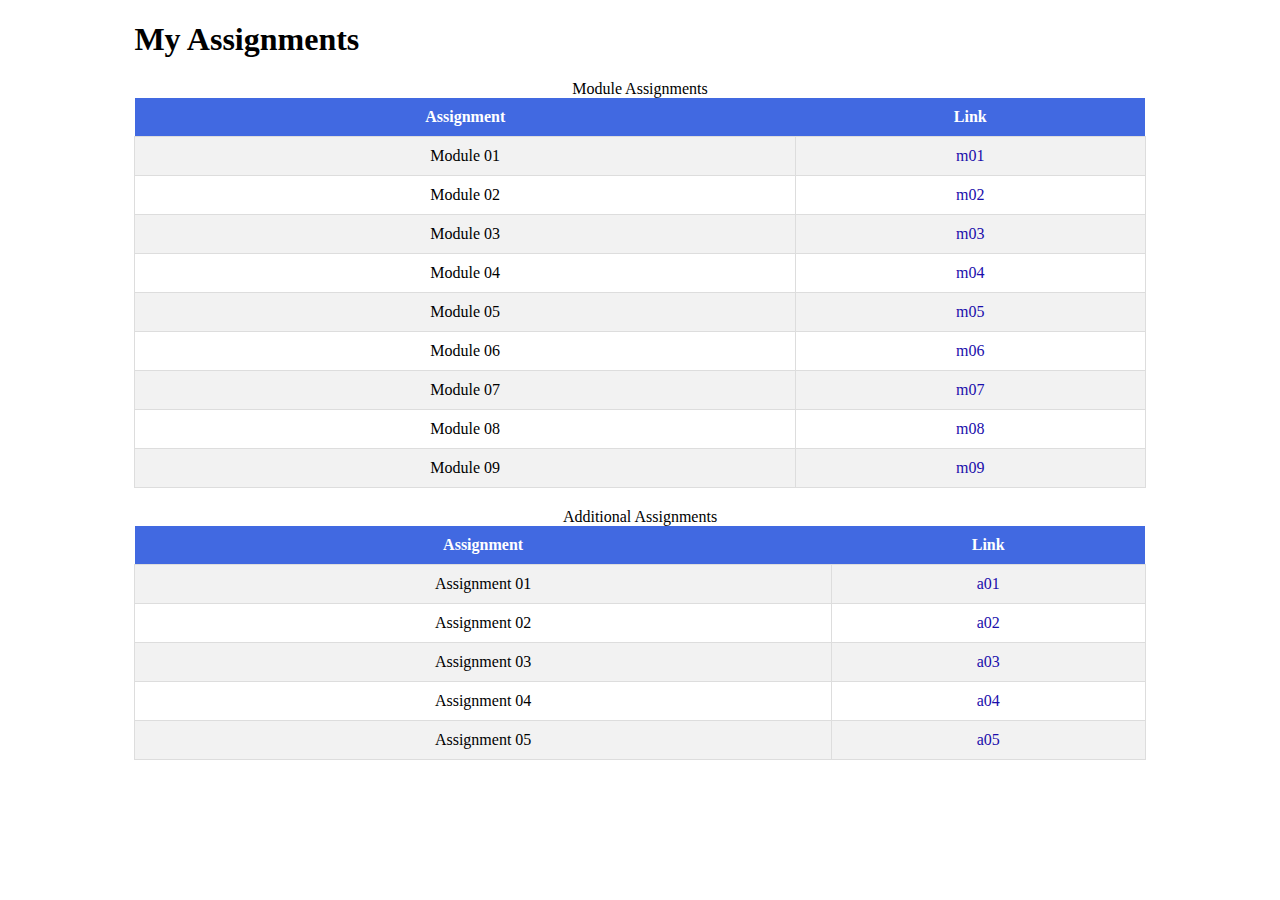
<file: home/index.html>
<!DOCTYPE html>
<html lang="en">
<head>
    <meta charset="UTF-8">
    <meta name="viewport" content="width=device-width, initial-scale=1.0">
    <title>My Assignments</title>
  <link rel="stylesheet" href="style.css" type="text/css">

</head>
<body>
    <div class="container">
        <h1>My Assignments</h1>
        <table>
            <caption>Module Assignments</caption>
            <tr>
                <th>Assignment</th>
                <th>Link</th>
            </tr>
            <tr>
                <td>Module 01</td>
                <td><a href="https://astronomicaltwilight.github.io/dev109/m01/" target="_blank">m01</a></td>
            </tr>
            <tr>
                <td>Module 02</td>
                <td><a href="https://astronomicaltwilight.github.io/dev109/m02/" target="_blank">m02</a></td>
            </tr>
            <tr>
                <td>Module 03</td>
                <td><a href="https://astronomicaltwilight.github.io/dev109/m03/" target="_blank">m03</a></td>
            </tr>
            <tr>
                <td>Module 04</td>
                <td><a href="https://astronomicaltwilight.github.io/dev109/m04/" target="_blank">m04</a></td>
            </tr>
            <tr>
                <td>Module 05</td>
                <td><a href="https://astronomicaltwilight.github.io/dev109/m05/" target="_blank">m05</a></td>
            </tr>
            <tr>
                <td>Module 06</td>
                <td><a href="https://astronomicaltwilight.github.io/dev109/m06/" target="_blank">m06</a></td>
            </tr>
            <tr>
                <td>Module 07</td>
                <td><a href="https://astronomicaltwilight.github.io/dev109/m07/" target="_blank">m07</a></td>
            </tr>
            <tr>
                <td>Module 08</td>
                <td><a href="https://astronomicaltwilight.github.io/dev109/m08/" target="_blank">m08</a></td>
            </tr>
                        <tr>
                <td>Module 09</td>
                <td><a href="#" target="_blank">m09</a></td>
            </tr>
        </table>

        <table>
            <caption>Additional Assignments</caption>
            <tr>
                <th>Assignment</th>
                <th>Link</th>
            </tr>
            <tr>
                <td>Assignment 01</td>
                <td><a href="https://astronomicaltwilight.github.io/dev109/a01/" target="_blank">a01</a></td>
            </tr>
            <tr>
                <td>Assignment 02</td>
                <td><a href="https://astronomicaltwilight.github.io/dev109/a02/" target="_blank">a02</a></td>
            </tr>
            <tr>
                <td>Assignment 03</td>
                <td><a href="https://astronomicaltwilight.github.io/dev109/a03/" target="_blank">a03</a></td>
            </tr>
            <tr>
                <td>Assignment 04</td>
                <td><a href="https://astronomicaltwilight.github.io/dev109/a04/" target="_blank">a04</a></td>
            </tr>
            <tr>
                <td>Assignment 05</td>
                <td><a href="https://astronomicaltwilight.github.io/dev109/a04/" target="_blank">a05</a></td>
            </tr>
        </table>
    </div>
</body>
</html>
</file>
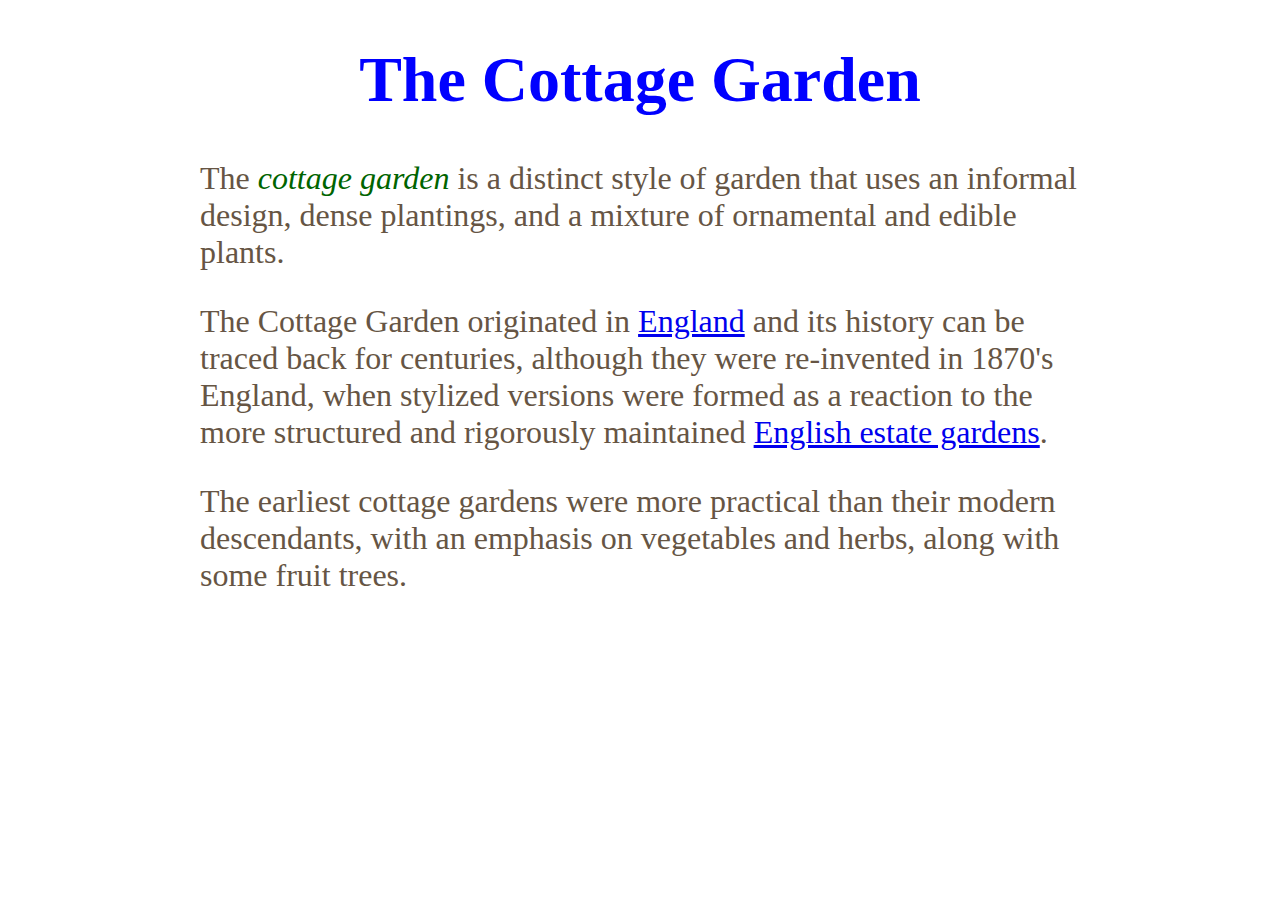
<file: m03/index.html>
<!DOCTYPE html>
<html lang="en">
<head>
    <meta charset="UTF-8">
    <meta name="viewport" content="width=device-width, initial-scale=1.0">
    <title>Module 03</title>
    <link rel="stylesheet" href="style.css" type="text/css">
    <link rel="stylesheet" type="text/css" href="https://fontlibrary.org/en/font/dancing-script">
    <link rel="stylesheet" media="screen" href="https://fontlibrary.org/face/dancing" type="text/css">
</head>
<body>
    <header>
        <h1>The Cottage Garden</h1>
    </header>
    <main>
        <p>The <i>cottage garden</i> is a distinct style of garden that uses an informal design, dense plantings, and a mixture of ornamental and edible plants.</p>
        <p>The Cottage Garden originated in <a href="#">England</a> and its history can be traced back for centuries, although they were re-invented in 1870's England, when stylized versions were formed as a reaction to the more structured and rigorously maintained <a href="your-link-to-english-estate-gardens">English estate gardens</a>.</p>
        <p>The earliest cottage gardens were more practical than their modern descendants, with an emphasis on vegetables and herbs, along with some fruit trees.</p>
    </main>
</body>
</html>
</file>
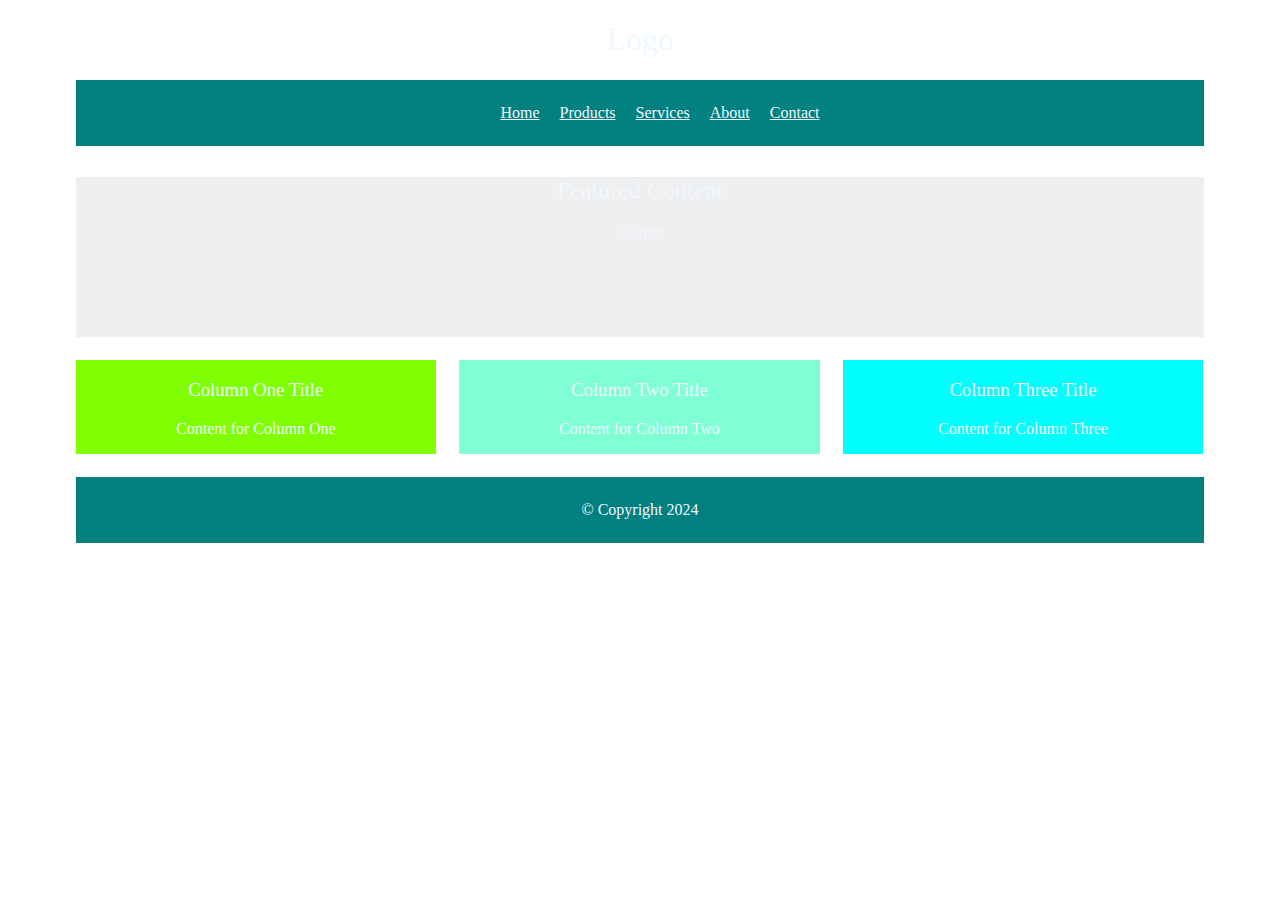
<file: m04/index.html>
<!DOCTYPE html>
<html lang="en">
<head>
    <meta charset="utf-8">
    <meta name="viewport" content="width=device-width, initial-scale=1">
    <title>Liquid Layout</title>
    <link rel="stylesheet" type="text/css" href="styles.css">
</head>
<body>
    <header id="header">
        <h1>Logo</h1>
        <nav id="nav">
            <ul>
                <li><a href="#">Home</a></li>
                <li><a href="#">Products</a></li>
                <li><a href="#">Services</a></li>
                <li><a href="#">About</a></li>
                <li><a href="#">Contact</a></li>
            </ul>
        </nav>
    </header>
    <div id="content">
        <section id="feature">
            <h2>Featured Content</h2>
            <p>Feature</p>
        </section>
        <article class="column1">
            <h3>Column One Title</h3>
            <p>Content for Column One</p>
        </article>
        <article class="column2">
            <h3>Column Two Title</h3>
            <p>Content for Column Two</p>
        </article>
        <article class="column3">
            <h3>Column Three Title</h3>
            <p>Content for Column Three</p>
        </article>
    </div>
    <footer id="footer">
        <p>&copy; Copyright 2024</p>
    </footer>
</body>
</html>
</file>
<file: home/style.css>
<style>
        body {
            font-family: Arial, Helvetica, sans-serif;
            padding: 20px;
            color: #333;
      
        }
        .container {
            width: 80%;
            margin: 20px auto;
        }
        table {
            width: 100%;
            border-collapse: collapse;
            margin-bottom: 20px;
        }
        th {
            background-color: royalblue;
            color: white;
            padding: 10px;
        }
        td {
            padding: 10px;
            border: 1px solid #ddd;
            text-align: center;
        }
        tr:nth-child(even) {
            background-color: #f2f2f2;
        }
        a {
            color: #1a0dab;
            text-decoration: none;
        }
        a:hover {
            text-decoration: underline;
        }
    </style>
</file>
<file: m03/style.css>
body {
    font-family: 'Dancing Script', cursive;
    font-weight: normal;
    font-style: normal;
    color: #665544;
    padding: 0 15% 0 15%;
}

h1 {
    text-align: center;
    color: blue;
    font-family: 'Dancing Script', cursive;
    font-size: 400%;
}

p {
    font-family: 'Dancing Script', cursive;
    font-weight: normal;
    font-style: normal;
    font-size: 200%;
}

i {
    color: darkgreen;
}
</file>
<file: m04/styles.css>
* {
   font-family: 'JelleeBold';
   font-weight: normal;
   font-style: normal;    color: aliceblue;
    text-align: center;
}
body {
    width: 90%;
    margin: 0 auto;
    background-image: url(https://t3.ftcdn.net/jpg/02/47/22/80/360_F_247228043_eNXkq3rHjZiBsfQXFTHKMjBh9W0Vo4cI.jpg); 
    background-size: cover;


}
#content {
    overflow: auto;
}
#nav, #feature, #footer {
    margin: 1%;
}
.column1 {
    background-color: chartreuse; 
    width: 31.3%;
    float: left;
    margin: 1%;
}

.column2 {
    background-color: aquamarine;
    width: 31.3%;
    float: left;
    margin: 1%;
}

.column3 {
    background-color: aqua; 
    width: 31.3%;
    float: left;
    margin: 1%; 
}

li {
    display: inline;
    padding: 0.5em;
}
#nav, #footer {
    background-color: teal;
    padding: 0.5em 0;
}
#feature{
 width: 98%; 
 height: 10em; 
 background-color: aqua;
 background-image: url(https://media.istockphoto.com/id/1384645623/vector/pastel-color-gradient-blur-background.jpg?s=612x612&w=0&k=20&c=sHGTxKPdf5bFD8ZUe8TIT8eC9gkhjpukvCWEvHw6clM=);
 background-size:contain;
 background-position: right;
 background-repeat: repeat;

    
    background-color: #efefef;
}
</file>
